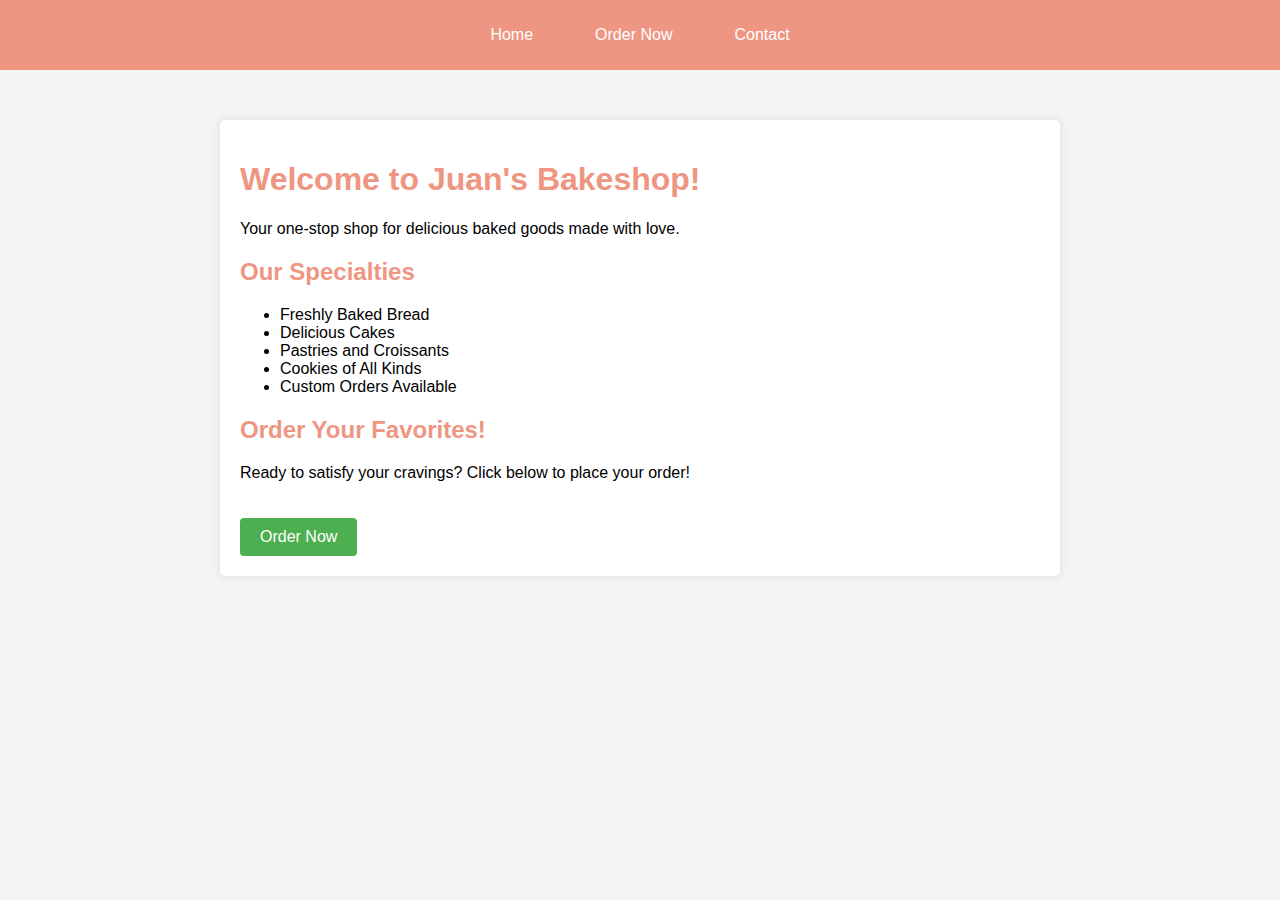
<file: index.html>
<!DOCTYPE html>
<html lang="en">
  <head>
    <meta charset="UTF-8" />
    <meta name="viewport" content="width=device-width, initial-scale=1.0" />
    <title>Juan's Bakeshop</title>
    <link rel="stylesheet" href="style.css" />
  </head>
  <body>
    <header>
      <nav>
        <ul>
          <li><a href="index.html">Home</a></li>
          <li><a href="order.html">Order Now</a></li>
          <li><a href="contact.html">Contact</a></li>
        </ul>
      </nav>
    </header>

    <main>
      <h1>Welcome to Juan's Bakeshop!</h1>
      <p>Your one-stop shop for delicious baked goods made with love.</p>

      <h2>Our Specialties</h2>
      <ul>
        <li>Freshly Baked Bread</li>
        <li>Delicious Cakes</li>
        <li>Pastries and Croissants</li>
        <li>Cookies of All Kinds</li>
        <li>Custom Orders Available</li>
      </ul>

      <h2>Order Your Favorites!</h2>
      <p>Ready to satisfy your cravings? Click below to place your order!</p>
      <a href="order.html" class="order-button">Order Now</a>
    </main>
  </body>
</html>
</file>
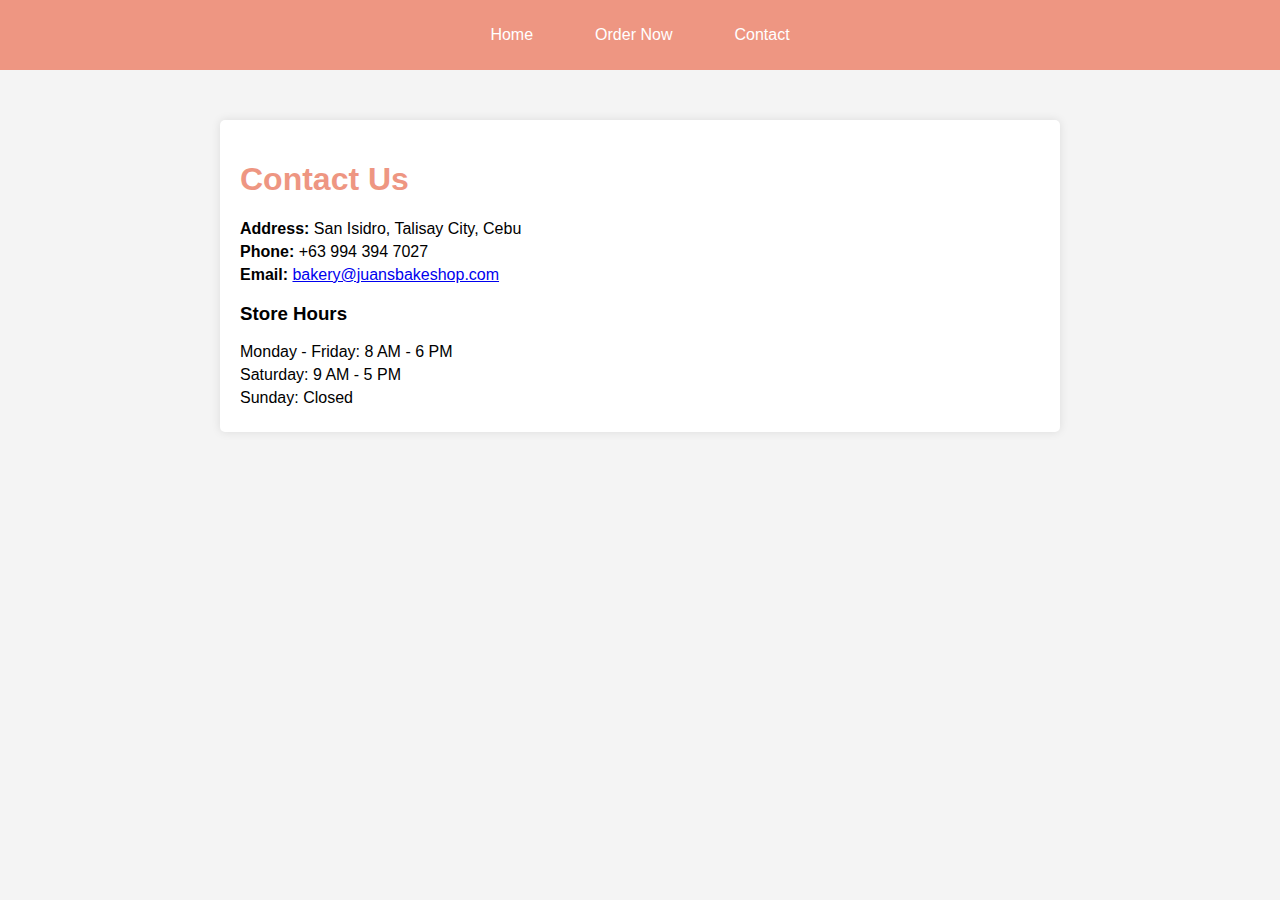
<file: contact.html>
<!DOCTYPE html>
<html lang="en">
  <head>
    <meta charset="UTF-8" />
    <meta name="viewport" content="width=device-width, initial-scale=1.0" />
    <title>Contact Us - Juan's Bakeshop</title>
    <link rel="stylesheet" href="style.css" />
  </head>
  <body>
    <header>
      <nav>
        <ul>
          <li><a href="index.html">Home</a></li>
          <li><a href="order.html">Order Now</a></li>
          <li><a href="contact.html">Contact</a></li>
        </ul>
      </nav>
    </header>

    <main>
      <h1>Contact Us</h1>
      <div class="contact-info">
        <p><strong>Address:</strong> San Isidro, Talisay City, Cebu</p>
        <p><strong>Phone:</strong> +63 994 394 7027</p>
        <p>
          <strong>Email:</strong>
          <a href="mailto:info@juansbakeshop.com">bakery@juansbakeshop.com</a>
        </p>
        <h3>Store Hours</h3>
        <p>Monday - Friday: 8 AM - 6 PM</p>
        <p>Saturday: 9 AM - 5 PM</p>
        <p>Sunday: Closed</p>
      </div>
    </main>
  </body>
</html>
</file>
<file: style.css>
body {
  font-family: Arial, sans-serif;
  margin: 0;
  background-color: #f4f4f4;
}

header {
  background-color: #ee9682;
  color: white;
  padding: 10px 0;
  position: fixed;
  top: 0;
  width: 100%;
  z-index: 1000;
}

nav {
  max-width: 800px;
  margin: auto;
}

nav ul {
  list-style-type: none;
  padding: 0;
  display: flex;
  justify-content: center;
}

nav li {
  margin: 0 15px;
}

nav a {
  color: white;
  text-decoration: none;
  padding: 8px 16px;
}

nav a:hover {
  background-color: #febeae;
  border-radius: 4px;
}

form {
  max-width: 400px;
  margin: 40px auto;
  padding: 20px;
  border: 1px solid #ccc;
  border-radius: 5px;
  background-color: #fff;
  box-shadow: 0 0 10px rgba(0, 0, 0, 0.1);
  display: flex;
  flex-direction: column;
}

.form-group {
  margin-bottom: 15px;
  display: flex;
  flex-direction: column;
}

label {
  display: block;
  margin-bottom: 5px;
}

input,
select {
  width: 100%;
  padding: 10px;
  border: 1px solid #ccc;
  border-radius: 4px;
  box-sizing: border-box;
}

.button-container {
  display: flex;
  justify-content: space-between;
}

button {
  padding: 10px;
  border: none;
  border-radius: 4px;
  cursor: pointer;
  width: 48%;
}

.submit {
  background-color: #4caf50;
  color: white;
}

.submit:hover {
  background-color: #45a049;
}

.cancel {
  background-color: #f44336;
  color: white;
}

.cancel:hover {
  background-color: #e53935;
}

main {
  max-width: 800px;
  margin: 120px auto;
  padding: 20px;
  background-color: #fff;
  border-radius: 5px;
  box-shadow: 0 0 10px rgba(0, 0, 0, 0.1);
}

h1,
h2 {
  color: #ee9682;
}

.contact-info {
  margin-top: 20px;
}

.contact-info p {
  margin: 5px 0;
}

.order-button {
  display: inline-block;
  margin-top: 20px;
  padding: 10px 20px;
  background-color: #4caf50;
  color: white;
  text-decoration: none;
  border-radius: 4px;
}

.order-button:hover {
  background-color: #45a049;
}
</file>
